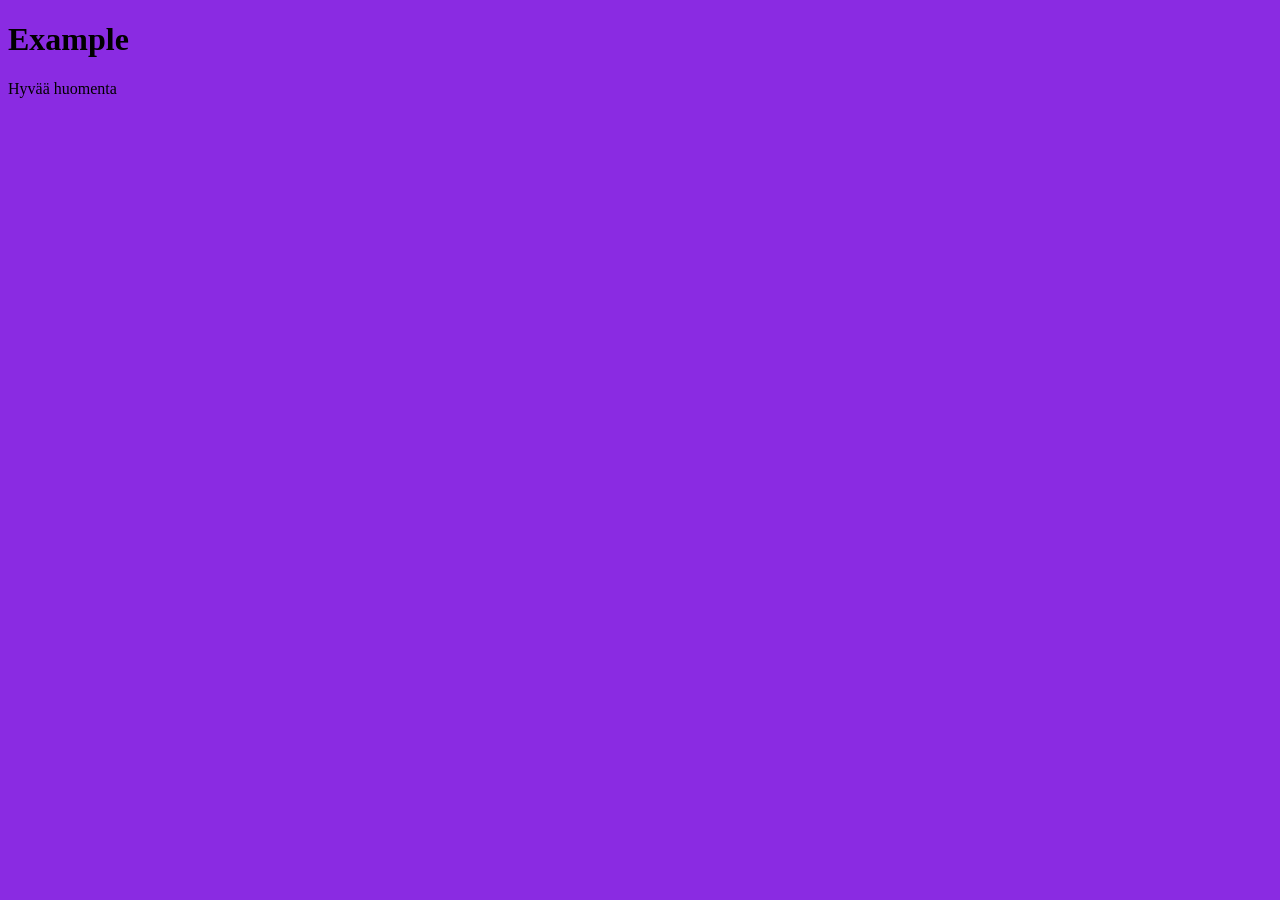
<file: JS1/index.html>
<!DOCTYPE html>
<html lang="fi">
<head>
    <meta charset="UTF-8">
    <meta name="viewport" content="width=device-width, initial-scale=1.0">
    <title>Javascript 1 & 2</title>
    <link rel="stylesheet" href="styles.css">
</head>
<body>
    <h1>Example</h1>
    <p id="target"></p>
    <script src="scripts.js" defer></script>
</body>
</html>
</file>
<file: JS1/styles.css>
body {
    background-color: blueviolet;
}
</file>
